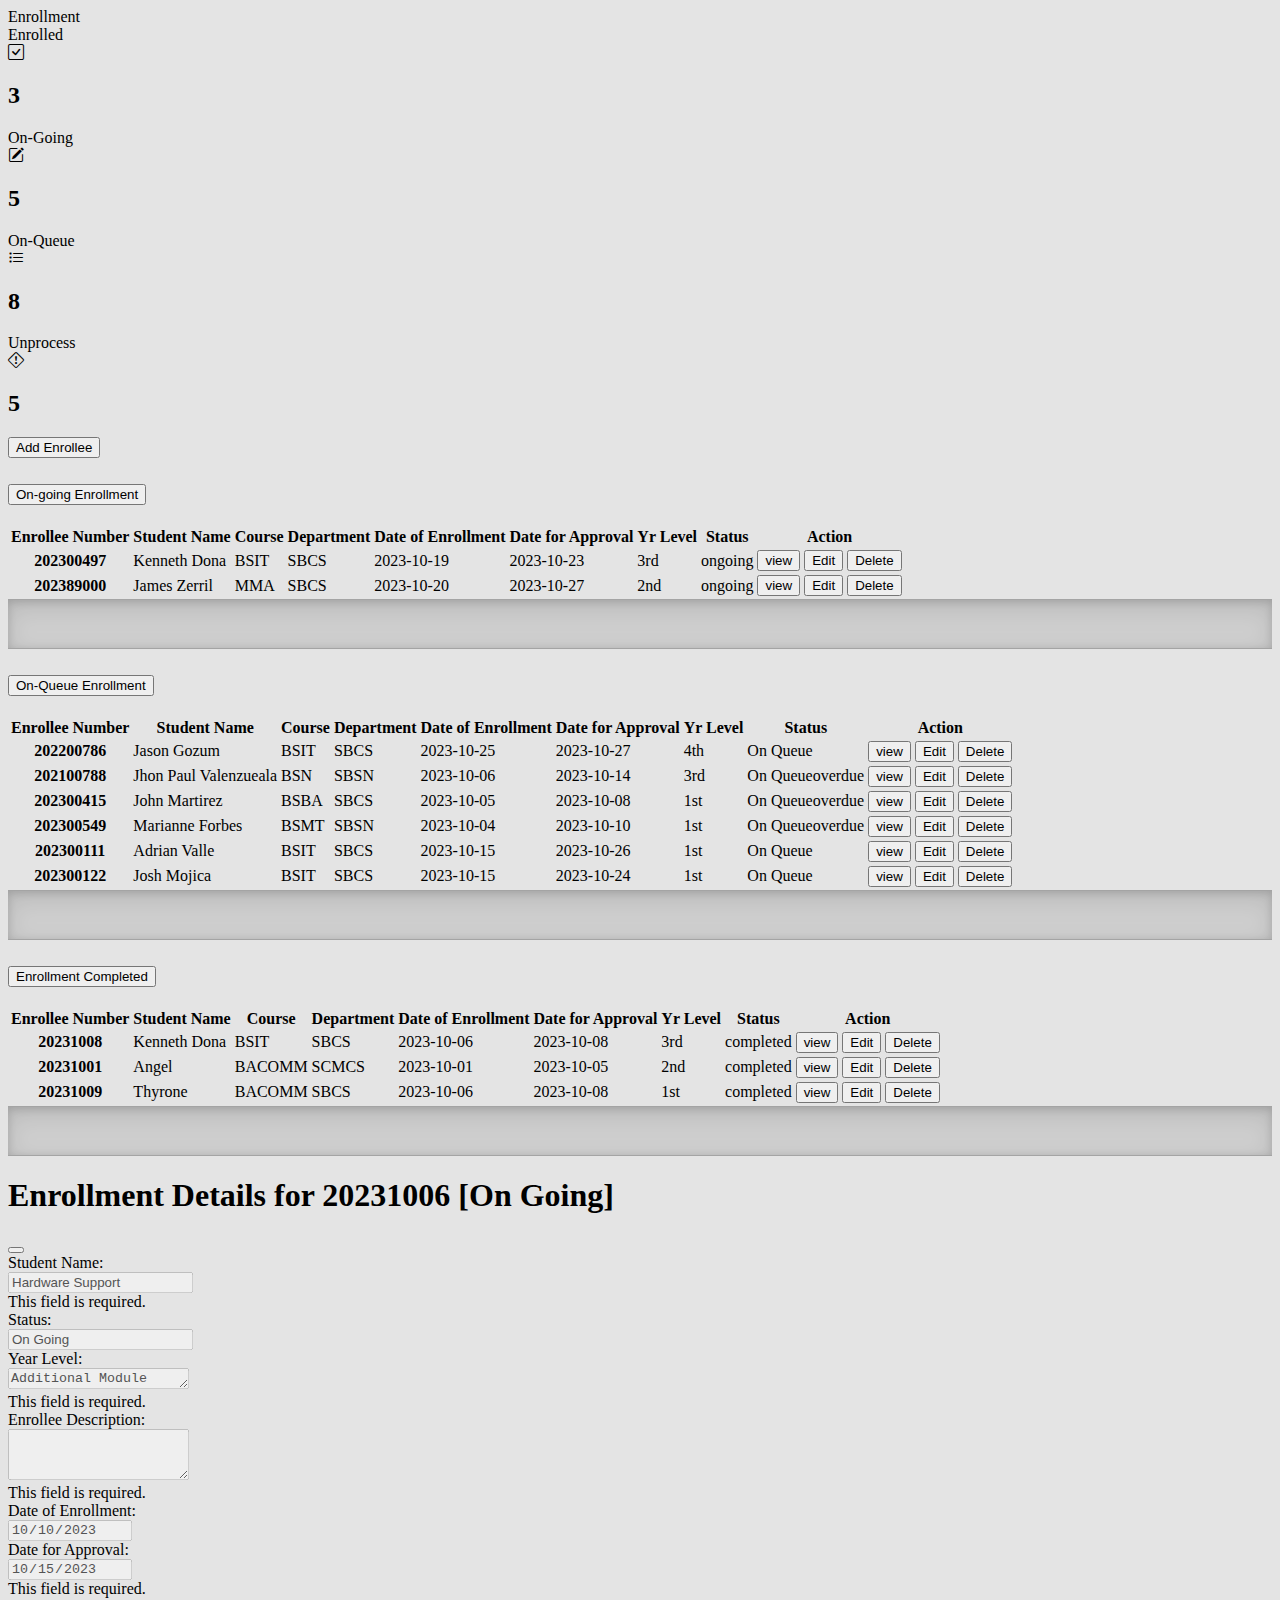
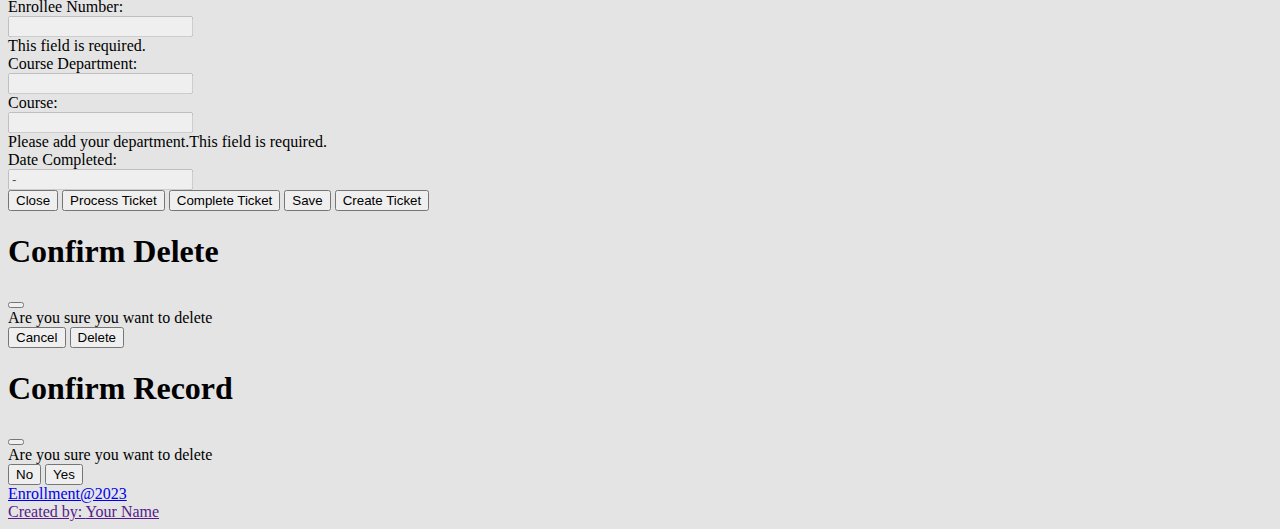
<file: index.html>
<!DOCTYPE html>
<html lang="en">
<head>
    <meta charset="UTF-8">
    <meta name="viewport" content="width=device-width, initial-scale=1.0">
    <link href="https://cdn.jsdelivr.net/npm/bootstrap@5.3.2/dist/css/bootstrap.min.css" rel="stylesheet" integrity="sha384-T3c6CoIi6uLrA9TneNEoa7RxnatzjcDSCmG1MXxSR1GAsXEV/Dwwykc2MPK8M2HN" crossorigin="anonymous">
    <script defer src="https://cdn.jsdelivr.net/npm/bootstrap@5.3.2/dist/js/bootstrap.bundle.min.js" integrity="sha384-C6RzsynM9kWDrMNeT87bh95OGNyZPhcTNXj1NW7RuBCsyN/o0jlpcV8Qyq46cDfL" crossorigin="anonymous"></script>
    <link rel="stylesheet" href="css/style2.css">
    <link rel="stylesheet" href="https://cdn.jsdelivr.net/npm/bootstrap-icons@1.11.1/font/bootstrap-icons.css">

    <title>Enrollment</title>
    <style>
    </style>
    
</head>
<body>
  
      <div class="container-fluid py-5 bg-light">
        <div class="display-3 mb-4 py-3 text-decoration-underline">Enrollment</div>
        
  
        <div class="row g-3">
    
          <div class="col-12 col-md-6 col-lg-3">
            <div class="card bg-success text-light text-center">
              <div class="card-header fs-4">Enrolled</div>
              <div class="d-flex align-items-center justify-content-around py-1">
                <i class="bi bi-check-square fs-1 text-light"></i>
                <h2 class="fw-bold fs-1">3</h2>
              </div>
            </div>
          </div>

        
          <div class="col-12 col-md-6 col-lg-3">
            <div class="card text-center text-light bg-warning">
              <div class="card-header fs-4">On-Going</div>
              <div class="d-flex align-items-center justify-content-around py-1 border border-1 border-warning">
                <i class="bi bi-pencil-square fs-1 text-light"></i>
                <h2 class="fw-bold fs-1">5</h2>
              </div>
              
            </div>
          </div>

 
          <div class="col-12 col-md-6 col-lg-3">
            <div class="card bg-secondary text-light text-center">
              <div class="card-header fs-4">On-Queue</div>
              <div class="d-flex align-items-center justify-content-around py-1">
                <i class="bi bi-list-task fs-1 text-light"></i>
                <h2 class="fw-bold fs-1">8</h2>
              </div>
            </div>
          </div>

       
          <div class="col-12 col-md-6 col-lg-3">
            <div class="card bg-danger text-light text-center">
              <div class="card-header fs-4">Unprocess</div>
              <div class="d-flex align-items-center justify-content-around py-1">
                <i class="bi bi-exclamation-diamond fs-1 text-light"></i>
                <h2 class="fw-bold fs-1">5</h2>
              </div>
            </div>
          </div>

        </div>
      </div>
      
   
      <div class="container-fluid px-4 py-2">
        <div class="row">
          <button type="button" class="btn btn-primary" id="add-ticket">Add Enrollee</button>
        </div>
      
      </div>
       
     
      <section class="accordion container-fluid" id="accordion-table-ongoing">
        <div class="accordion-item acc-warning">
   
          <h2 class="accordion-header">
            <button class="accordion-button" type="button" data-bs-toggle="collapse" data-bs-target="#acc-table-ongoing" aria-expanded="true" aria-controls="acc-table-ongoing">
              <div class="text-primary fw-bold">On-going Enrollment</div>
            </button>
          </h2>
       
          <div id="acc-table-ongoing" class="accordion-collapse collapse show" data-bs-parent="#accordion-table-ongoing">
            <div class="accordion-body">
      
              <table class="table table-striped table-responsive-md table-sm table-hover" id="table-ongoing">
                <thead class="table-dark">
                  <tr>
                    <th scope="col">Enrollee Number</th>
                    <th scope="col">Student Name</th>
                    <th scope="col">Course</th>
                    <th scope="col">Department</th>
                    <th scope="col">Date of Enrollment</th>
                    <th scope="col">Date for Approval</th>
                    <th scope="col">Yr Level</th>
                    <th scope="col">Status</th>
                    <th scope="col" class="text-center">Action</th>
                  </tr>
                </thead>
                <tbody>
                  <tr>
                    <th class="align-middle" scope="row">202300497</th>
                    <td class="align-middle">Kenneth Dona</td>
                    <td class="align-middle">BSIT</td>
                    <td class="align-middle">SBCS</td>
                    <td class="align-middle">2023-10-19</td>
                    <td class="align-middle">2023-10-23</td>
                    <td class="align-middle">3rd</td>
                    <td class="align-middle"><span class="badge rounded-pill text-bg-warning">ongoing</span></td>
                    <td class="align-middle text-center">
                      <button class="btn btn-info view-ticket" data-ticket-no="TIX-20231019">view</button>
                      <button class="btn btn-warning edit-ticket" >Edit</button>
                      <button class="btn btn-danger delete-ticket" >Delete</button>
                    </td>
                  </tr>
                  <tr>
                    <th class="align-middle" scope="row">202389000</th>
                    <td class="align-middle">James Zerril</td>
                    <td class="align-middle">MMA</td>
                    <td class="align-middle">SBCS</td>
                    <td class="align-middle">2023-10-20</td>
                    <td class="align-middle">2023-10-27</td>
                    <td class="align-middle">2nd</td>
                    <td class="align-middle"><span class="badge rounded-pill text-bg-warning">ongoing</span></td>
                    <td class="align-middle text-center">
                      <button class="btn btn-info view-ticket" >view</button>
                      <button class="btn btn-warning edit-ticket" >Edit</button>
                      <button class="btn btn-danger delete-ticket" >Delete</button>
                    </td>
                  </tr>
              
                </tbody>
              </table>
       
            </div>
          </div>
        </div>
      </section>  
      
      <div class="divider"></div>  
      
  
      <section class="accordion container-fluid" id="accordion-table-onqueue">
        <div class="accordion-item acc-secondary">
     
          <h2 class="accordion-header">
            <button class="accordion-button" type="button" data-bs-toggle="collapse" data-bs-target="#acc-table-onqueue" aria-expanded="true" aria-controls="acc-table-onqueue">
              <div class="text-dark fw-bold">On-Queue Enrollment</div>
            </button>
          </h2>
      
          <div id="acc-table-onqueue" class="accordion-collapse collapse show" data-bs-parent="#accordion-table-onqueue">
            <div class="accordion-body">
      
              <table class="table table-striped table-responsive-md table-sm table-hover" id="table-onqueue">
                <thead class="table-dark">
                  <tr>
                    <th scope="col">Enrollee Number</th>
                    <th scope="col">Student Name</th>
                    <th scope="col">Course</th>
                    <th scope="col">Department</th>
                    <th scope="col">Date of Enrollment</th>
                    <th scope="col">Date for Approval</th>
                    <th scope="col">Yr Level</th>
                    <th scope="col">Status</th>
                    <th scope="col" class="text-center">Action</th>
                  </tr>
                </thead>
                <tbody>
                  <tr>
                    <th class="align-middle fs-6" scope="row">202200786</th>
                    <td class="align-middle fs-6">Jason Gozum</td>
                    <td class="align-middle fs-6">BSIT</td>
                    <td class="align-middle fs-6">SBCS</td>
                    <td class="align-middle fs-6">2023-10-25</td>
                    <td class="align-middle fs-6">2023-10-27</td>
                    <td class="align-middle fs-6">4th</td>
                    <td class="align-middle fs-6"><span class="badge rounded-pill text-bg-secondary">On Queue</span></td>
                    <td class="align-middle text-center">
                      <button class="btn btn-info view-ticket" >view</button>
                      <button class="btn btn-warning edit-ticket" >Edit</button>
                      <button class="btn btn-danger delete-ticket" >Delete</button>
                    </td>
                  </tr>
                  <tr>
                    <th class="align-middle" scope="row">202100788</th>
                    <td class="align-middle">Jhon Paul Valenzueala</td>
                    <td class="align-middle">BSN</td>
                    <td class="align-middle">SBSN</td>
                    <td class="align-middle">2023-10-06</td>
                    <td class="align-middle">2023-10-14</td>
                    <td class="align-middle">3rd</td>
                    <td class="align-middle"><span class="badge rounded-pill text-bg-secondary me-1">On Queue</span><span class="badge rounded-pill text-bg-danger">overdue</span></td>
                     <td class="align-middle text-center">
                      <button class="btn btn-info view-ticket" >view</button>
                      <button class="btn btn-warning edit-ticket" >Edit</button>
                      <button class="btn btn-danger delete-ticket" >Delete</button>
                    </td>
                  </tr>
                  <tr>
                    <th class="align-middle" scope="row">202300415</th>
                    <td class="align-middle">John Martirez</td>
                    <td class="align-middle">BSBA</td>
                    <td class="align-middle">SBCS</td>
                    <td class="align-middle">2023-10-05</td>
                    <td class="align-middle">2023-10-08</td>
                    <td class="align-middle">1st</td>
                    <td class="align-middle"><span class="badge rounded-pill text-bg-secondary me-1">On Queue</span><span class="badge rounded-pill text-bg-danger">overdue</span></td>
                     <td class="align-middle text-center">
                      <button class="btn btn-info view-ticket" >view</button>
                      <button class="btn btn-warning edit-ticket" >Edit</button>
                      <button class="btn btn-danger delete-ticket" >Delete</button>
                    </td>
                  </tr>
                  <tr>
                    <th class="align-middle" scope="row">202300549</th>
                    <td class="align-middle">Marianne Forbes</td>
                    <td class="align-middle">BSMT</td>
                    <td class="align-middle">SBSN</td>
                    <td class="align-middle">2023-10-04</td>
                    <td class="align-middle">2023-10-10</td>
                    <td class="align-middle">1st</td>
                    <td class="align-middle"><span class="badge rounded-pill text-bg-secondary me-1">On Queue</span><span class="badge rounded-pill text-bg-danger">overdue</span></td>
                     <td class="align-middle text-center">
                      <button class="btn btn-info view-ticket" >view</button>
                      <button class="btn btn-warning edit-ticket" >Edit</button>
                      <button class="btn btn-danger delete-ticket" >Delete</button>
                    </td>
                  </tr>
                  <tr>
                    <th class="align-middle" scope="row">202300111</th>
                    <td class="align-middle">Adrian Valle</td>
                    <td class="align-middle">BSIT</td>
                    <td class="align-middle">SBCS</td>
                    <td class="align-middle">2023-10-15</td>
                    <td class="align-middle">2023-10-26</td>
                    <td class="align-middle">1st</td>
                    <td class="align-middle"><span class="badge rounded-pill text-bg-secondary">On Queue</span></td>
                     <td class="align-middle text-center">
                      <button class="btn btn-info view-ticket" >view</button>
                      <button class="btn btn-warning edit-ticket" >Edit</button>
                      <button class="btn btn-danger delete-ticket" >Delete</button>
                    </td>
                  </tr>
                  <tr>
                    <th class="align-middle" scope="row">202300122</th>
                    <td class="align-middle">Josh Mojica</td>
                    <td class="align-middle">BSIT</td>
                    <td class="align-middle">SBCS</td>
                    <td class="align-middle">2023-10-15</td>
                    <td class="align-middle">2023-10-24</td>
                    <td class="align-middle">1st</td>
                    <td class="align-middle"><span class="badge rounded-pill text-bg-secondary">On Queue</span></td>
                     <td class="align-middle text-center">
                      <button class="btn btn-info view-ticket" >view</button>
                      <button class="btn btn-warning edit-ticket" >Edit</button>
                      <button class="btn btn-danger delete-ticket">Delete</button>
                    </td>
                  </tr>
                </tbody>
              </table>
 

            </div>
          </div>
        </div>
      </section> 

      <div class="divider"></div>

 
      <section class="accordion container-fluid" id="accordion-table-success">
        <div class="accordion-item acc-success">
    
          <h2 class="accordion-header">
            <button class="accordion-button" type="button" data-bs-toggle="collapse" data-bs-target="#acc-table-success" aria-expanded="true" aria-controls="acc-table-success">
              <div class="text-light fw-bold">Enrollment Completed</div>
            </button>
          </h2>
  
          <div id="acc-table-success" class="accordion-collapse collapse show" data-bs-parent="#accordion-table-success">
            <div class="accordion-body">
      
              <table class="table table-striped table-responsive-md table-sm table-hover" id="table-completed">
                <thead class="table-dark">
                  <tr>
                    <th scope="col">Enrollee Number</th>
                    <th scope="col">Student Name</th>
                    <th scope="col">Course</th>
                    <th scope="col">Department</th>
                    <th scope="col">Date of Enrollment</th>
                    <th scope="col">Date for Approval</th>
                    <th scope="col">Yr Level</th>
                    <th scope="col">Status</th>
                    <th scope="col" class="text-center">Action</th>
                  </tr>
                </thead>
                <tbody>
                  <tr>
                    <th class="align-middle" scope="row">20231008</th>
                    <td class="align-middle">Kenneth Dona</td>
                    <td class="align-middle">BSIT</td>
                    <td class="align-middle">SBCS</td>
                    <td class="align-middle">2023-10-06</td>
                    <td class="align-middle">2023-10-08</td>
                    <td class="align-middle">3rd</td>
                    <td class="align-middle"><span class="badge rounded-pill text-bg-success">completed</span></td>
                     <td class="align-middle text-center">
                      <button class="btn btn-info view-ticket" >view</button>
                      <button class="btn btn-warning edit-ticket" >Edit</button>
                      <button class="btn btn-danger delete-ticket" >Delete</button>
                    </td>
                  </tr>
                  <tr>
                    <th class="align-middle" scope="row">20231001</th>
                    <td class="align-middle">Angel</td>
                    <td class="align-middle">BACOMM</td>
                    <td class="align-middle">SCMCS</td>
                    <td class="align-middle">2023-10-01</td>
                    <td class="align-middle">2023-10-05</td>
                    <td class="align-middle">2nd</td>
                    <td class="align-middle"><span class="badge rounded-pill text-bg-success">completed</span></td>
                     <td class="align-middle text-center">
                      <button class="btn btn-info view-ticket" >view</button>
                      <button class="btn btn-warning edit-ticket" >Edit</button>
                      <button class="btn btn-danger delete-ticket" >Delete</button>
                    </td>
                  </tr>
                  <tr>
                    <th class="align-middle" scope="row">20231009</th>
                    <td class="align-middle">Thyrone</td>
                    <td class="align-middle">BACOMM</td>
                    <td class="align-middle">SBCS</td>
                    <td class="align-middle">2023-10-06</td>
                    <td class="align-middle">2023-10-08</td>
                    <td class="align-middle">1st</td>
                    <td class="align-middle"><span class="badge rounded-pill text-bg-success">completed</span></td>
                    <td class="align-middle text-center">
                      <button class="btn btn-info view-ticket" >view</button>
                      <button class="btn btn-warning edit-ticket" >Edit</button>
                      <button class="btn btn-danger delete-ticket" >Delete</button>
                    </td>
                  </tr>
                </tbody>
              </table>
  

            </div>
          </div>
        </div>
      </section>  

      <div class="divider"></div>

      <div class="modal fade " id="viewTicketModal" tabindex="-1" aria-labelledby="view-ticket-label" aria-hidden="true">
        <div class="modal-dialog modal-xl">
          <div class="modal-content">

            <div class="modal-header bg-warning" id="modal-header">
              <h1 class="modal-title fs-5" id="view-ticket-label">Enrollment Details for <span class="fw-bold" id="modal-ticket-no">20231006 [On Going]</span></h1>
              <button type="button" class="btn-close" data-bs-dismiss="modal" aria-label="Close"></button>
            </div>
       
            <div class="modal-body">
              <div class="container">
                <form class="requires-validation" novalidate>
                  <div class="row">

               
                    <label for="category" class="col-form-label col-2 fw-bold text-end">Student Name:</label>
                    <div class="col-4">
                      <input type="text" class="form-control form-control-sm" name="category" id="category" value="Hardware Support" disabled required>
                      <div class="invalid-feedback">This field is required.</div>
                    </div>
                    
            
                    <label for="category" class="col-form-label col-2 fw-bold text-end">Status:</label>
                    <div class="col-4">
                      <input type="text" class="form-control form-control-sm text-bg-warning" name="field-status" id="field-status" value="On Going" disabled required>
                    </div>

            
                    <label for="request-title" class="col-form-label col-2 fw-bold text-end">Year Level:</label>
                    <div class="col-10">
                      <textarea class="form-control form-control-sm" name="request-title" id="request-title" rows="1" disabled required>Additional Module Access</textarea>
                      <div class="invalid-feedback">
                        This field is required.
                      </div>
                    </div>

                    <label for="ticket-description" class="col-form-label col-2 fw-bold text-end">Enrollee Description:</label>
                    <div class="col-10">
                      <textarea class="form-control form-control-sm mb-2" name="ticket-description" id="ticket-description" rows="3" disabled required></textarea>
                      <div class="invalid-feedback">
                        This field is required.
                      </div>
                    </div>

                    <label for="date-created" class="col-form-label col-2 fw-bold text-end">Date of Enrollment:</label>
                    <div class="col-4">
                      <input type="date" class="form-control form-control-sm" name="date-created" id="date-created" value="2023-10-10" disabled >
                    </div>

               
                    <label for="target-date" class="col-form-label col-2 fw-bold text-end">Date for Approval:</label>
                    <div class="col-4">
                      <input type="date" class="form-control form-control-sm" name="target-date" id="target-date" value="2023-10-15" disabled required>
                      <div class="invalid-feedback">
                        This field is required.
                      </div>
                    </div>

           
                    <label for="requested-by" class="col-form-label col-2 fw-bold text-end">Enrollee Number:</label>
                    <div class="col-4">
                      <input type="text" class="form-control form-control-sm" name="requested-by" id="requested-by" value="" disabled required>
                      <div class="invalid-feedback">
                        This field is required.
                      </div>
                    </div>

         
                    <label for="assigned-to" class="col-form-label col-2 fw-bold text-end">Course Department:</label>
                    <div class="col-4">
                      <input type="text" class="form-control form-control-sm" name="assigned-to" id="assigned-to" value="" disabled>
                    </div>

              
                    <label for="department" class="col-form-label col-2 fw-bold text-end">Course:</label>
                    <div class="col-4">
                      <input type="text" class="form-control form-control-sm" name="department" id="department" value="" disabled required>
                      <div class="invalid-feedback">
                        Please add your department.This field is required.
                      </div>
                    </div>

      
                    <label for="date-completed" class="col-form-label col-2 fw-bold text-end">Date Completed:</label>
                    <div class="col-4">
                      <input type="text" class="form-control form-control-sm" name="date-completed" id="date-completed" value="-" disabled>
                    </div>
                  </div>

                  
                </form>  
              </div>
            </div>
  
            <div class="modal-footer">
              <button type="button" class="btn btn-secondary" data-bs-dismiss="modal">Close</button>
              <button type="button" class="btn btn-warning d-none" id="modal-btn-process"  data-bs-dismiss="modal">Process Ticket</button>
              <button type="button" class="btn btn-success d-none" id="modal-btn-complete" data-bs-dismiss="modal">Complete Ticket</button>
              <button type="button" class="btn btn-success d-none" id="modal-btn-save" data-bs-dismiss="modal">Save</button>
              <button type="button" class="btn btn-primary d-none" id="modal-btn-create">Create Ticket</button>
              
            </div>

          </div>
        </div>
      </div>


 
      <div class="modal fade" id="deleteTicketModal" tabindex="-1" aria-labelledby="delete-ticket-label" aria-hidden="true">
        <div class="modal-dialog modal-md ">
          <div class="modal-content">
            <div class="modal-header bg-danger" id="modal-header">
              <h1 class="modal-title fs-5" id="delete-ticket-label">Confirm Delete</h1>
              <button type="button" class="btn-close" data-bs-dismiss="modal" aria-label="Close"></button>
            </div>
      
            <div class="modal-body">
              <div id="delete-prompt">Are you sure you want to delete </div>
            </div>
        
            <div class="modal-footer">
              <button type="button" class="btn btn-secondary" data-bs-dismiss="modal">Cancel</button>
              <button type="button" class="btn btn-outline-danger" id="modal-btn-delete">Delete</button>
            </div>
          </div>
        </div>
      </div>


   
      <div class="modal fade" id="confirmTicketModal" tabindex="-1" aria-labelledby="confirm-ticket-label" aria-hidden="true">
        <div class="modal-dialog modal-md ">
          <div class="modal-content">
            <div class="modal-header" id="modal-header">
              <h1 class="modal-title fs-5" id="confirm-ticket-label">Confirm Record</h1>
              <button type="button" class="btn-close" data-bs-dismiss="modal" aria-label="Close"></button>
            </div>
       
            <div class="modal-body">
              <div id="confirm-prompt">Are you sure you want to delete </div>
            </div>
         
            <div class="modal-footer">
              <button type="button" class="btn btn-secondary" data-bs-dismiss="modal">No</button>
              <button type="button" class="btn btn-success" id="modal-btn-yes">Yes</button>
            </div>
          </div>
        </div>
      </div>


      <div aria-live="polite" aria-atomic="true" class="position-relative">
        <div class="toast-container bottom-right-toast p-3" >
          
        </div>
      </div>

      <footer class="bg-light">
        <div class="container-fluid py-2">
          <div class="row justify-content-between">
            <div class="col text-info fw-bold ps-4"><a href="#">Enrollment@2023</a></div>
            <div class="col text-end pe-4"><a href="" class="text-dark text-decoration-none">Created by: <span class="text-primary">Your Name</span></a></div>
          </div>
        </div>
      </footer>
    
  <script src="index.js"></script>
    
</body>
</html>
</file>
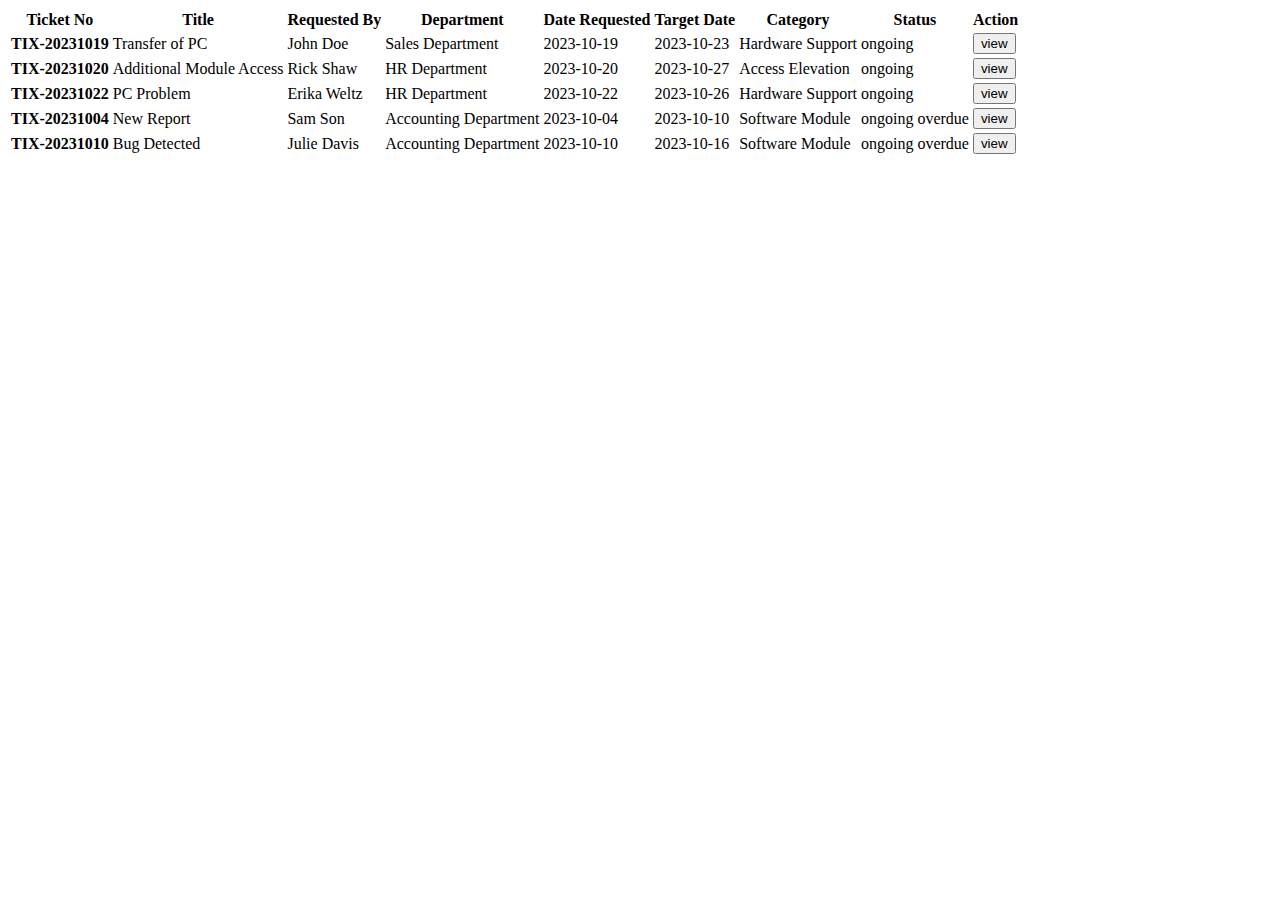
<file: raw-tables.html>
<!DOCTYPE html>
<html lang="en">
<head>
    <meta charset="UTF-8">
    <meta name="viewport" content="width=device-width, initial-scale=1.0">
    <title>Document</title>
</head>
<body>
    <!-- On going -->
    <table>
        <thead>
          <tr>
            <th scope="col">Ticket No</th>
            <th scope="col">Title</th>
            <th scope="col">Requested By</th>
            <th scope="col">Department</th>
            <th scope="col">Date Requested</th>
            <th scope="col">Target Date</th>
            <th scope="col">Category</th>
            <th scope="col">Status</th>
            <th scope="col">Action</th>
          </tr>
        </thead>
        <tbody>
          <tr>
            <th scope="row">TIX-20231019</th>
            <td>Transfer of PC</td>
            <td>John Doe</td>
            <td>Sales Department</td>
            <td>2023-10-19</td>
            <td>2023-10-23</td>
            <td>Hardware Support</td>
            <td>ongoing</td>
            <td><button>view</button></td>
          </tr>
          <tr>
            <th scope="row">TIX-20231020</th>
            <td>Additional Module Access</td>
            <td>Rick Shaw</td>
            <td>HR Department</td>
            <td>2023-10-20</td>
            <td>2023-10-27</td>
            <td>Access Elevation</td>
            <td>ongoing</td>
            <td><button>view</button></td>
          </tr>
          <tr>
            <th scope="row">TIX-20231022</th>
            <td>PC Problem</td>
            <td>Erika Weltz</td>
            <td>HR Department</td>
            <td>2023-10-22</td>
            <td>2023-10-26</td>
            <td>Hardware Support</td>
            <td>ongoing</td>
            <td><button>view</button></td>
          </tr>
          <tr>
            <th scope="row">TIX-20231004</th>
            <td>New Report</td>
            <td>Sam Son</td>
            <td>Accounting Department</td>
            <td>2023-10-04</td>
            <td>2023-10-10</td>
            <td>Software Module</td>
            <td>ongoing overdue</td>
            <td><button>view</button></td>
          </tr>
          <tr>
            <th scope="row">TIX-20231010</th>
            <td>Bug Detected</td>
            <td>Julie Davis</td>
            <td>Accounting Department</td>
            <td>2023-10-10</td>
            <td>2023-10-16</td>
            <td>Software Module</td>
            <td>ongoing overdue</td>
            <td><button>view</button></td>
          </tr>
        </tbody>
      </table>
</body>
</html>
</file>
<file: css/style2.css>
body {
    background-color: rgba(128, 128, 128, 0.212); /*any color with lower opacity*/
}
.divider {
    height: 3rem;
    background-color: rgba(128, 128, 128, 0.212); /*any color with lower opacity*/
    border: solid rgba(0, 0, 0, 0.205);
    border-width: 1px 0;
    box-shadow: inset 0 .5em 1.5em rgba(0, 0, 0, .1), inset 0 .125em .5em rgba(0, 0, 0, .15);
}
</file>
